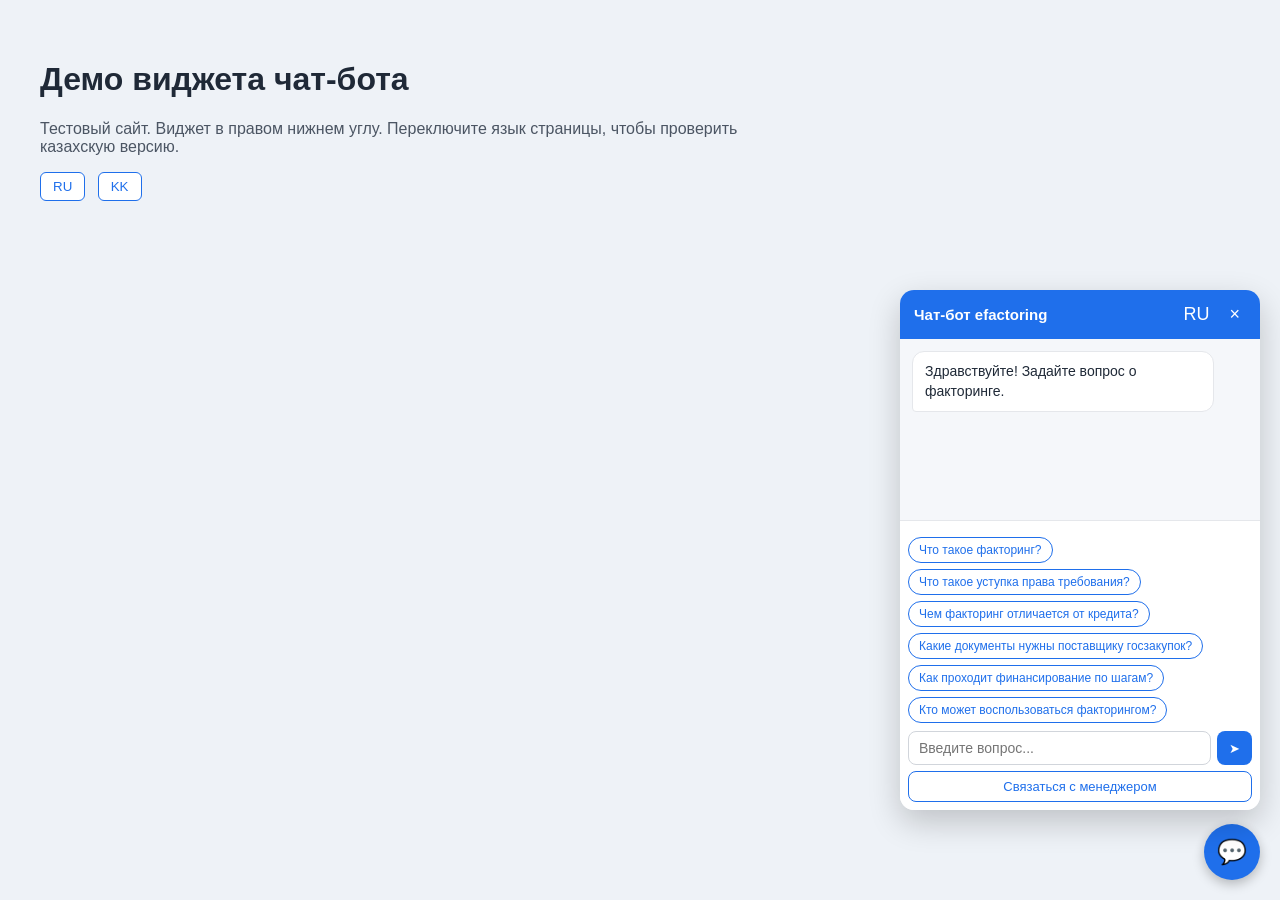
<file: demo/index.html>
<!DOCTYPE html>
<html lang="ru">
<head>
<meta charset="utf-8">
<title>Демо чат-бота efactoring</title>
<link rel="stylesheet" href="../assets/css/chatbot.css">
<style>
body { font-family: -apple-system, sans-serif; margin: 0; padding: 40px; background: #eef2f7; }
h1 { color: #1f2937; }
p { color: #4b5563; max-width: 720px; }
.switcher { margin: 16px 0; }
.switcher button { margin-right: 8px; padding: 6px 12px; border: 1px solid #1f6feb; background: #fff; color: #1f6feb; border-radius: 6px; cursor: pointer; }
</style>
</head>
<body>
<h1>Демо виджета чат-бота</h1>
<p>Тестовый сайт. Виджет в правом нижнем углу. Переключите язык страницы, чтобы проверить казахскую версию.</p>
<div class="switcher">
  <button onclick="document.documentElement.lang='ru'; location.reload();">RU</button>
  <button onclick="document.documentElement.lang='kk'; location.reload();">KK</button>
</div>
<div id="efc-chatbot-root"></div>
<script>
window.EFC_CONFIG = {
  ajaxUrl: "",
  nonce: "",
  qaUrl: "qa.json",
  lang: document.documentElement.lang && document.documentElement.lang.indexOf('kk')===0 ? 'kk' : 'ru',
  title: "Чат-бот efactoring",
  greeting: { ru: "Здравствуйте! Задайте вопрос о факторинге.", kk: "Сәлеметсіз бе! Факторинг туралы сұрақ қойыңыз." },
  placeholder: { ru: "Введите вопрос...", kk: "Сұрағыңызды жазыңыз..." },
  managerBtn: { ru: "Связаться с менеджером", kk: "Менеджерге хабарласу" },
  noAnswer: { ru: "По этому вопросу точного ответа нет. Свяжитесь с менеджером.", kk: "Бұл сұрақ бойынша нақты жауап жоқ. Менеджерге хабарласыңыз." },
  quickCount: 6,
  primaryColor: "#1f6feb",
  logoUrl: "",
  position: "right",
  autoOpen: true
};
</script>
<script src="../assets/js/chatbot.js"></script>
</body>
</html>
</file>
<file: assets/css/chatbot.css>
#efc-chatbot-root { all: initial; }
.efc-widget { position: fixed; bottom: 20px; z-index: 99999; font-family: -apple-system, BlinkMacSystemFont, "Segoe UI", Roboto, "Helvetica Neue", Arial, sans-serif; font-size: 14px; color: #1f2937; }
.efc-widget.efc-right { right: 20px; }
.efc-widget.efc-left { left: 20px; }
.efc-toggle { width: 56px; height: 56px; border-radius: 50%; border: none; cursor: pointer; background: var(--efc-primary, #1f6feb); color: #fff; font-size: 24px; box-shadow: 0 4px 12px rgba(0,0,0,.25); display: flex; align-items: center; justify-content: center; }
.efc-toggle:hover { filter: brightness(1.05); }
.efc-panel { position: absolute; bottom: 70px; width: 360px; max-width: calc(100vw - 40px); height: 520px; max-height: calc(100vh - 100px); background: #fff; border-radius: 14px; box-shadow: 0 12px 32px rgba(0,0,0,.2); display: flex; flex-direction: column; overflow: hidden; transform-origin: bottom right; }
.efc-right .efc-panel { right: 0; left: auto; transform-origin: bottom right; }
.efc-left .efc-panel { left: 0; right: auto; transform-origin: bottom left; }
.efc-hidden { display: none !important; }
.efc-header { display: flex; align-items: center; gap: 8px; padding: 12px 14px; background: var(--efc-primary, #1f6feb); color: #fff; }
.efc-header .efc-title { flex: 1; font-weight: 600; font-size: 15px; }
.efc-header button { background: transparent; border: none; color: #fff; cursor: pointer; font-size: 18px; padding: 2px 6px; }
.efc-lang { background: rgba(255,255,255,.2); border: 1px solid rgba(255,255,255,.4); color: #fff; border-radius: 6px; padding: 2px 6px; font-size: 12px; cursor: pointer; }
.efc-body { flex: 1; overflow-y: auto; padding: 12px; background: #f5f7fa; }
.efc-msg { margin-bottom: 10px; display: flex; }
.efc-msg.user { justify-content: flex-end; }
.efc-bubble { max-width: 82%; padding: 9px 12px; border-radius: 12px; line-height: 1.45; white-space: pre-wrap; word-wrap: break-word; }
.efc-msg.bot .efc-bubble { background: #fff; border: 1px solid #e5e7eb; border-bottom-left-radius: 4px; }
.efc-msg.user .efc-bubble { background: var(--efc-primary, #1f6feb); color: #fff; border-bottom-right-radius: 4px; }
.efc-meta { font-size: 11px; color: #6b7280; margin-top: 4px; }
.efc-chips { display: flex; flex-wrap: wrap; gap: 6px; margin: 8px 0; }
.efc-chip { border: 1px solid var(--efc-primary, #1f6feb); color: var(--efc-primary, #1f6feb); background: #fff; border-radius: 16px; padding: 5px 10px; font-size: 12px; cursor: pointer; }
.efc-chip:hover { background: var(--efc-primary, #1f6feb); color: #fff; }
.efc-footer { border-top: 1px solid #e5e7eb; padding: 8px; background: #fff; }
.efc-input-row { display: flex; gap: 6px; }
.efc-input { flex: 1; border: 1px solid #d1d5db; border-radius: 8px; padding: 8px 10px; font-size: 14px; outline: none; }
.efc-input:focus { border-color: var(--efc-primary, #1f6feb); }
.efc-send { background: var(--efc-primary, #1f6feb); color: #fff; border: none; border-radius: 8px; padding: 8px 12px; cursor: pointer; }
.efc-manager { width: 100%; margin-top: 6px; background: #fff; border: 1px solid var(--efc-primary, #1f6feb); color: var(--efc-primary, #1f6feb); border-radius: 8px; padding: 7px; cursor: pointer; font-size: 13px; }
.efc-modal { position: fixed; inset: 0; background: rgba(0,0,0,.4); z-index: 100000; display: flex; align-items: center; justify-content: center; }
.efc-modal-card { background: #fff; border-radius: 12px; padding: 18px; width: 360px; max-width: 92vw; }
.efc-modal-card h3 { margin: 0 0 10px; }
.efc-modal-card input, .efc-modal-card textarea { width: 100%; border: 1px solid #d1d5db; border-radius: 8px; padding: 8px; margin-bottom: 8px; font-size: 14px; box-sizing: border-box; }
.efc-modal-actions { display: flex; gap: 8px; justify-content: flex-end; }
.efc-btn { padding: 8px 12px; border-radius: 8px; border: 1px solid #d1d5db; background: #fff; cursor: pointer; }
.efc-btn.primary { background: var(--efc-primary, #1f6feb); color: #fff; border: none; }
.efc-typing { display: inline-block; }
.efc-typing span { display: inline-block; width: 6px; height: 6px; margin: 0 1px; background: #9ca3af; border-radius: 50%; animation: efc-blink 1.2s infinite; }
.efc-typing span:nth-child(2){ animation-delay:.2s } .efc-typing span:nth-child(3){ animation-delay:.4s }
@keyframes efc-blink { 0%,80%,100%{opacity:.3} 40%{opacity:1} }
@media (max-width: 480px) {
  .efc-panel { width: calc(100vw - 20px); right: 10px; left: 10px; }
}
</file>
